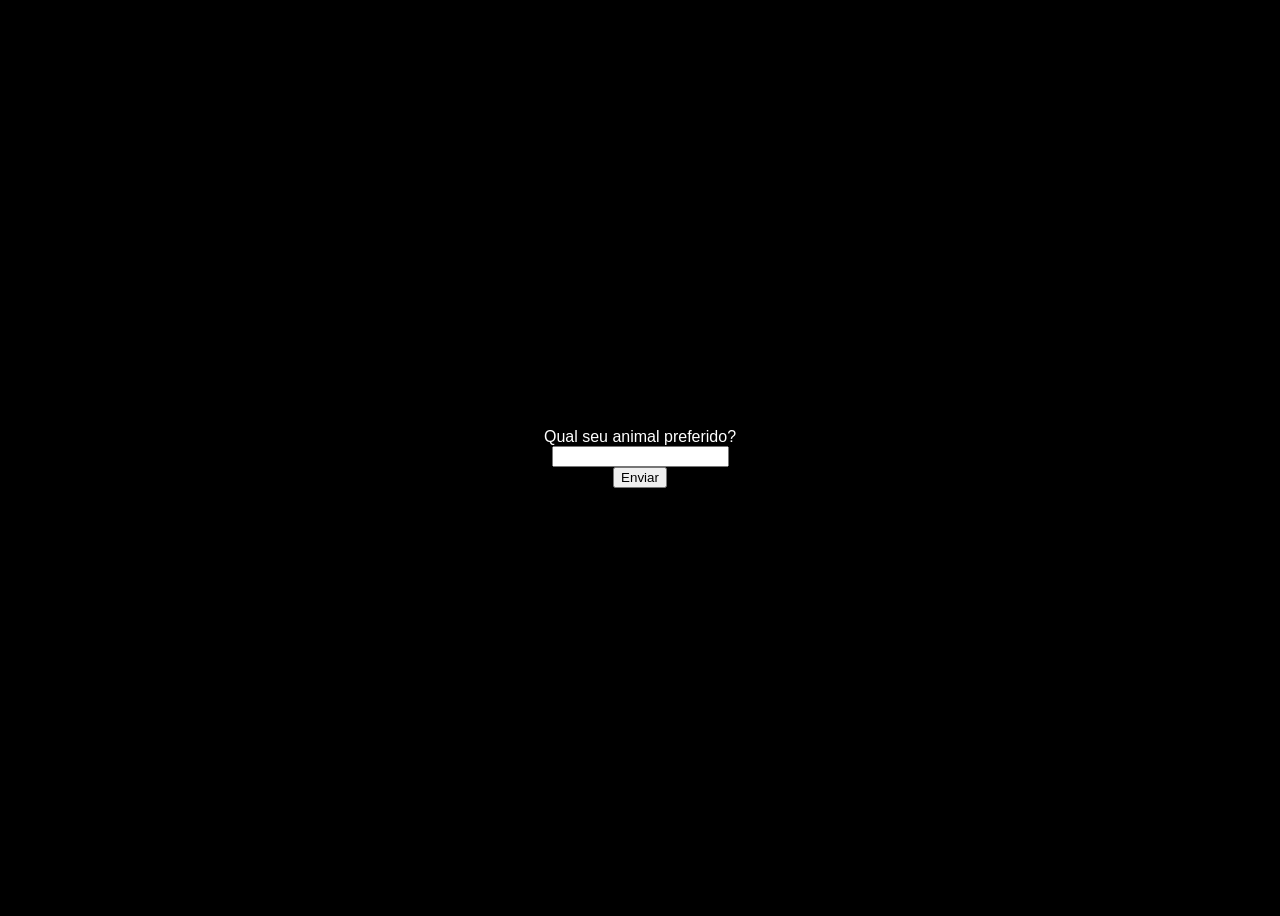
<file: index.html>
<!DOCTYPE html>
<html lang="en">
<head>
    <meta charset="UTF-8">
    <meta name="viewport" content="width=device-width, initial-scale=1.0">
    <title>Document</title>
    <style>
        body{
            background-color: black;
            color: white;
            font-family: arial;
        }
        .container{
            display: flex;
            flex-direction: column;
            flex-wrap: wrap;
            justify-content: center;
            align-items: center;
            min-height: 100vh;
            width: auto;
        }
    </style>
</head>
<body>
    <div class="container">
        <label for="q1">Qual seu animal preferido?</label>
        <input id="q1" name="q1" type="text">
        <button type="button" onclick="question1()">Enviar</button>

        <script>
            function question1(){
                var answer = (document.getElementsByName("q1")[0].value || "");
                if(answer.trim().toLowerCase() === "girafa"){
                    window.location.href = "q2.html";
                } else {
                    alert("Resposta errada, esse não é o animal preferido da Nina");
                }
            }
        </script>


    </div>
</body>
</html>
</file>
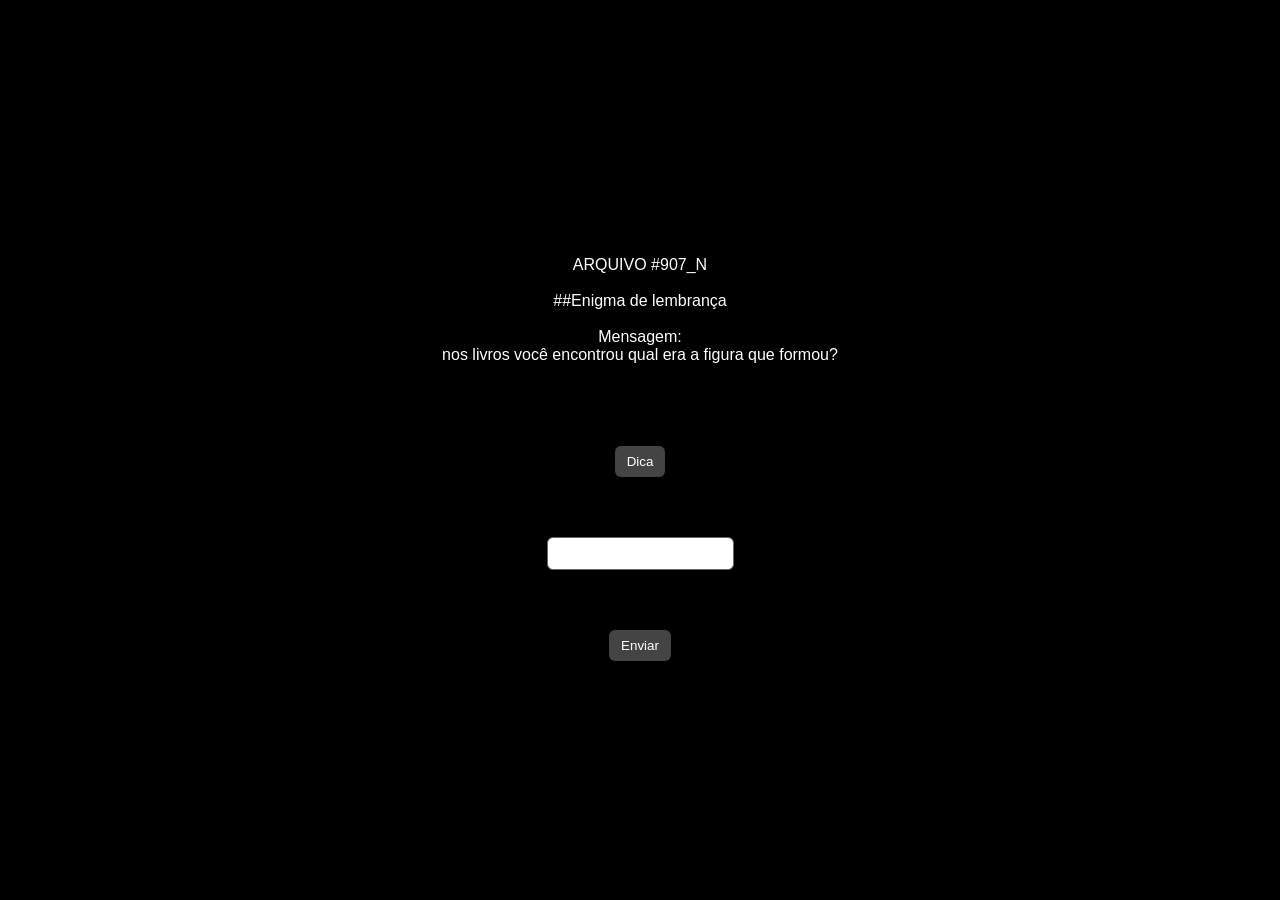
<file: q.2.2.html>
<!DOCTYPE html>
<html lang="pt-BR">
<head>
    <meta charset="UTF-8">
    <meta name="viewport" content="width=device-width, initial-scale=1.0">
    <title>Q2.1 - Enigma</title>
    <style>
        body{
            background-color: black;
            color: white;
            font-family: arial;
            margin: 0;
            padding: 0;
            height: 100%;
        }
        .container{
            display: flex;
            flex-direction: column;
            justify-content: center;
            align-items: center;
            min-height: 100vh;
            gap: 12px;
            padding: 24px;
            box-sizing: border-box;
            text-align: center;
        }
        input{ padding: 8px; border-radius: 6px; border: 1px solid #666; }
        button{ padding: 8px 12px; border-radius: 6px; background:#444; color:#fff; border: none; cursor: pointer }
    </style>
</head>
<body>
    <div class="container">
        
        <p>
        ARQUIVO #907_N
            <br>
            <br>
        ##Enigma de lembrança
            <br>
            <br>
        Mensagem:
            <br>
        nos livros você encontrou qual
        era a figura que formou?
            <br>
            <br>
            <br>
            <br>
        </p>

        <button onclick="alert('Um detalhe na figura que se formou na 2º carta')">Dica</button>

            <br>
            <br>

        <input id="q2" name="q2" type="text">

            <br>
            <br>

        <button type="button" onclick="question()">Enviar</button>

        <script>
            function question(){
                var answer = (document.getElementsByName("q2")[0].value || "");
                if(answer.trim().toLowerCase() === "maça" || answer.trim().toLowerCase() === "maca"){
                    window.location.href = "q2.3.html";
                } else if(answer.trim().toLowerCase() === "arvore" || answer.trim().toLowerCase() === "árvore"){
                    alert("É a outra figura que se formou, tente novamente");
                } else {
                    alert("Resposta errada, tente novamente");
                }
            }
        </script>


    </div>
</body>
</html>
</file>
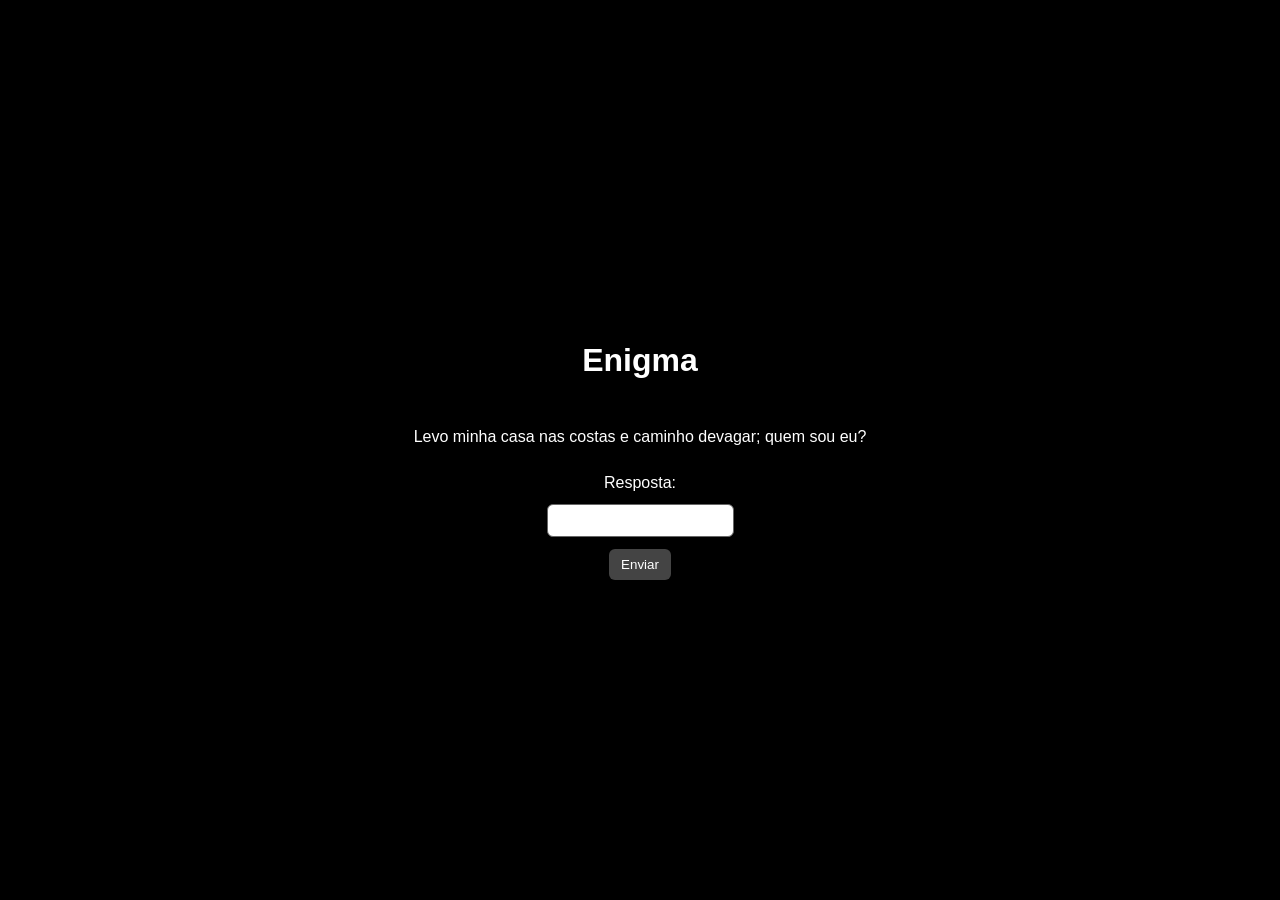
<file: q2.1.html>
<!DOCTYPE html>
<html lang="pt-BR">
<head>
    <meta charset="UTF-8">
    <meta name="viewport" content="width=device-width, initial-scale=1.0">
    <title>Q2.1 - Enigma</title>
    <style>
        body{
            background-color: black;
            color: white;
            font-family: arial;
            margin: 0;
            padding: 0;
            height: 100%;
        }
        .container{
            display: flex;
            flex-direction: column;
            justify-content: center;
            align-items: center;
            min-height: 100vh;
            gap: 12px;
            padding: 24px;
            box-sizing: border-box;
            text-align: center;
        }
        input{ padding: 8px; border-radius: 6px; border: 1px solid #666; }
        button{ padding: 8px 12px; border-radius: 6px; background:#444; color:#fff; border: none; cursor: pointer }
    </style>
</head>
<body>
    <div class="container">
        <h1>Enigma</h1>
        <p>Levo minha casa nas costas e caminho devagar; quem sou eu?</p>

        <label for="q2_1">Resposta:</label>
        <input id="q2_1" name="q2_1" type="text">
        <button type="button" onclick="question2_1()">Enviar</button>

        <script>
            function question2_1(){
                var answer = (document.getElementsByName("q2_1")[0].value || "");
                if(answer.trim().toLowerCase() === "tartaruga" || answer.trim().toLowerCase() === "tartarugas"){
                    window.location.href = "q.2.2.html";
                } else {
                    alert("Resposta errada. Dica: anda devagar e carrega sua casa.");
                }
            }
        </script>
    </div>
</body>
</html>
</file>
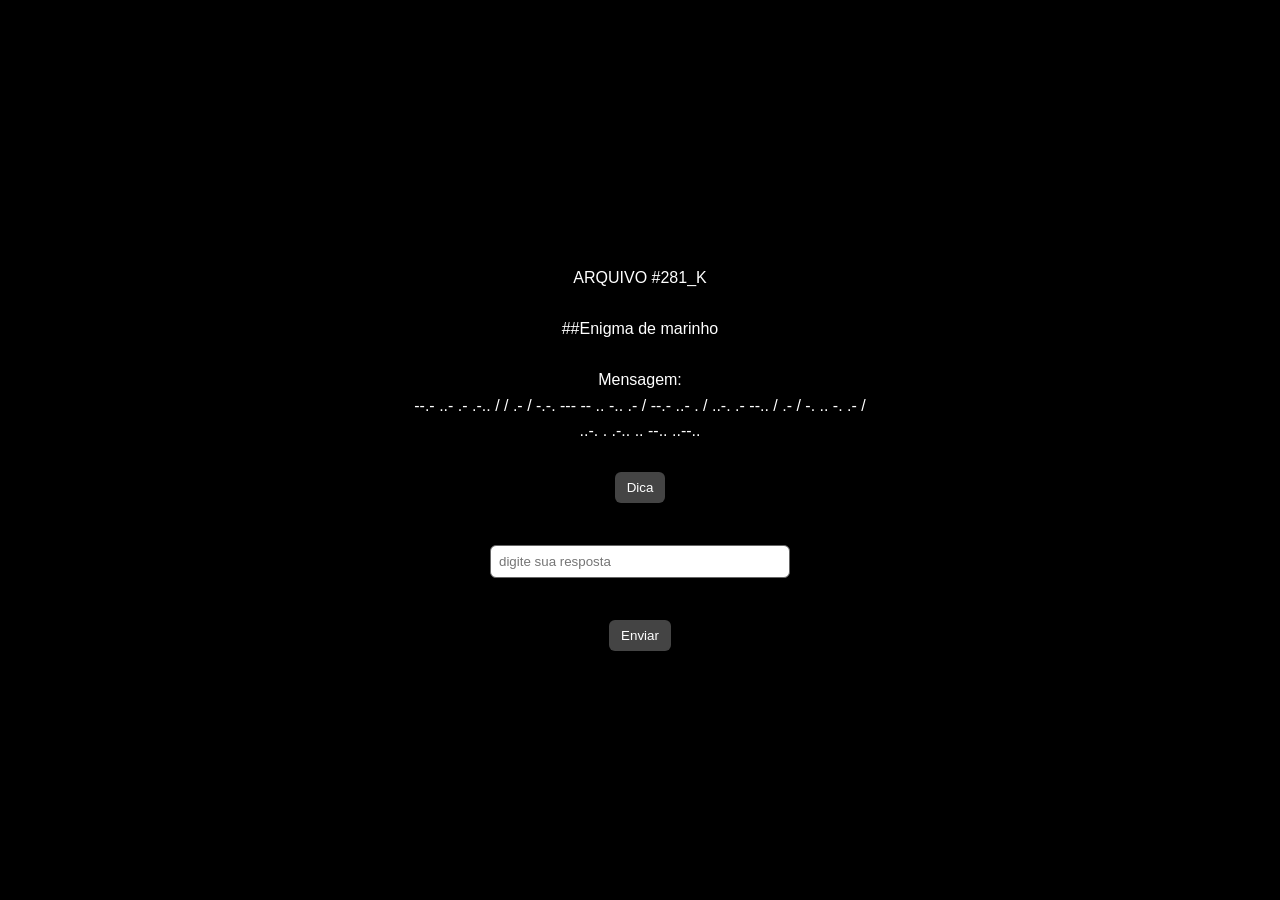
<file: q2.3.html>
<!DOCTYPE html>
<html lang="pt-BR">
<head>
    <meta charset="UTF-8">
    <meta name="viewport" content="width=device-width, initial-scale=1.0">
    <title>Q2.1 - Enigma</title>

    <style>
        body{
            background-color: black;
            color: white;
            font-family: Arial, sans-serif;
            margin: 0;
            padding: 0;
            min-height: 100vh;
        }

        .container{
            display: flex;
            flex-direction: column;
            justify-content: center;
            align-items: center;
            min-height: 100vh;
            gap: 12px;
            padding: 24px;
            box-sizing: border-box;
            text-align: center;
            max-width: 500px;
            margin: 0 auto;
        }

        p{
            max-width: 100%;
            overflow-wrap: break-word;
            word-wrap: break-word;
            white-space: normal;
            line-height: 1.6;
        }

        input{
            width: min(300px, 80vw);
            padding: 8px;
            border-radius: 6px;
            border: 1px solid #666;
            box-sizing: border-box;

            /* Mostra tudo minúsculo visualmente */
            text-transform: lowercase;
        }

        button{
            padding: 8px 12px;
            border-radius: 6px;
            background: #444;
            color: white;
            border: none;
            cursor: pointer;
        }

        button:hover{
            background: #555;
        }
    </style>
</head>

<body>
    <div class="container">

        <p>
            ARQUIVO #281_K
            <br><br>

            ##Enigma de marinho
            <br><br>

            Mensagem:
            <br>

            --.- ..- .- .-.. / / .- / -.-. --- -- .. -.. .- / --.- ..- . / ..-. .- --.. / .- / -. .. -. .- / ..-. . .-.. .. --.. ..--..
        </p>

        <button onclick="alert('Use o site invertexto *codigo morce*')">
            Dica
        </button>

        <br>

        <input
            id="q2"
            name="q2"
            type="text"
            placeholder="Digite sua resposta"
        >

        <br>

        <button type="button" onclick="question()">
            Enviar
        </button>

        <script>
            function question() {

                let answer = (document.getElementById("q2").value || "")
                    .trim()
                    .toLowerCase();

                if (
                    answer === "sushi" ||
                    answer === "suchi" ||
                    answer === "peixe cru"
                ) {
                    window.location.href = "q2.4.html";
                } else {
                    alert("É uma comida fria");
                }
            }
        </script>

    </div>
</body>
</html>
</file>
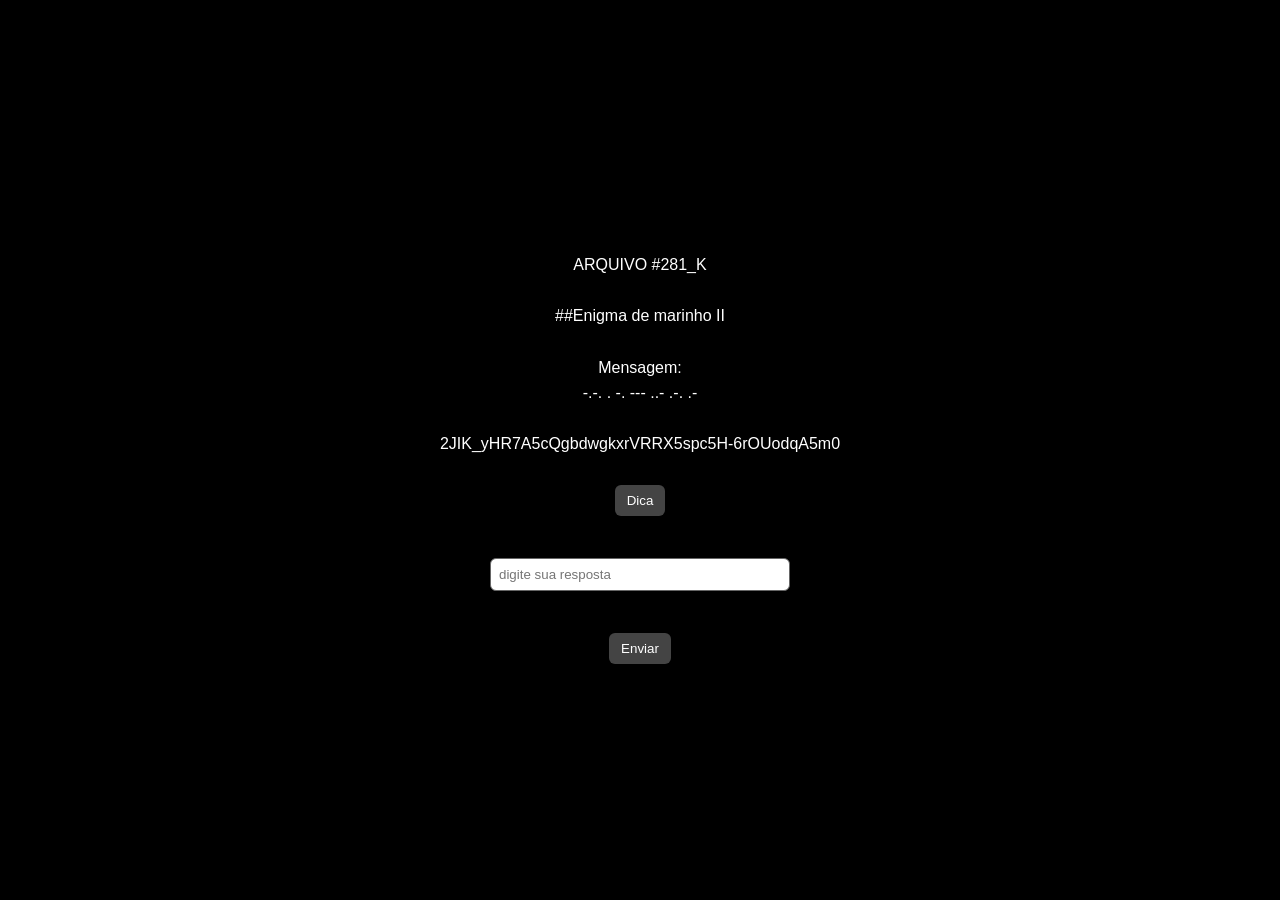
<file: q2.4.html>
<!DOCTYPE html>
<html lang="pt-BR">
<head>
    <meta charset="UTF-8">
    <meta name="viewport" content="width=device-width, initial-scale=1.0">
    <title>Q2.1 - Enigma</title>

    <style>
        body{
            background-color: black;
            color: white;
            font-family: Arial, sans-serif;
            margin: 0;
            padding: 0;
            min-height: 100vh;
        }

        .container{
            display: flex;
            flex-direction: column;
            justify-content: center;
            align-items: center;
            min-height: 100vh;
            gap: 12px;
            padding: 24px;
            box-sizing: border-box;
            text-align: center;
            max-width: 500px;
            margin: 0 auto;
        }

        p{
            max-width: 100%;
            overflow-wrap: break-word;
            word-wrap: break-word;
            white-space: normal;
            line-height: 1.6;
        }

        input{
            width: min(300px, 80vw);
            padding: 8px;
            border-radius: 6px;
            border: 1px solid #666;
            box-sizing: border-box;

            /* Mostra tudo minúsculo visualmente */
            text-transform: lowercase;
        }

        button{
            padding: 8px 12px;
            border-radius: 6px;
            background: #444;
            color: white;
            border: none;
            cursor: pointer;
        }

        button:hover{
            background: #555;
        }
    </style>
</head>

<body>
    <div class="container">

        <p>
            ARQUIVO #281_K
            <br><br>

            ##Enigma de marinho II
            <br><br>

            Mensagem:
            <br>

            -.-. . -. --- ..- .-. .-

            <br>
            <br>

            2JIK_yHR7A5cQgbdwgkxrVRRX5spc5H-6rOUodqA5m0
        </p>

        <button onclick="alert('O codigo morce é a chave,\nuse o invertexto *Texto Criptografado*\ncoloque a chave e o texto criptografado')">
            Dica
        </button>

        <br>

        <input
            id="q2"
            name="q2"
            type="text"
            placeholder="Digite sua resposta"
        >

        <br>

        <button type="button" onclick="question()">
            Enviar
        </button>

        <script>
            function question() {

                let answer = (document.getElementById("q2").value || "")
                    .trim()
                    .toLowerCase();

                if (
                    answer === "amarelo" ||
                    answer === "yellow" ||
                    answer === "amarela"
                ) {
                    window.location.href = "q3.html";
                } else {
                    alert("É uma comida fria");
                }
            }
        </script>

    </div>
</body>
</html>
</file>
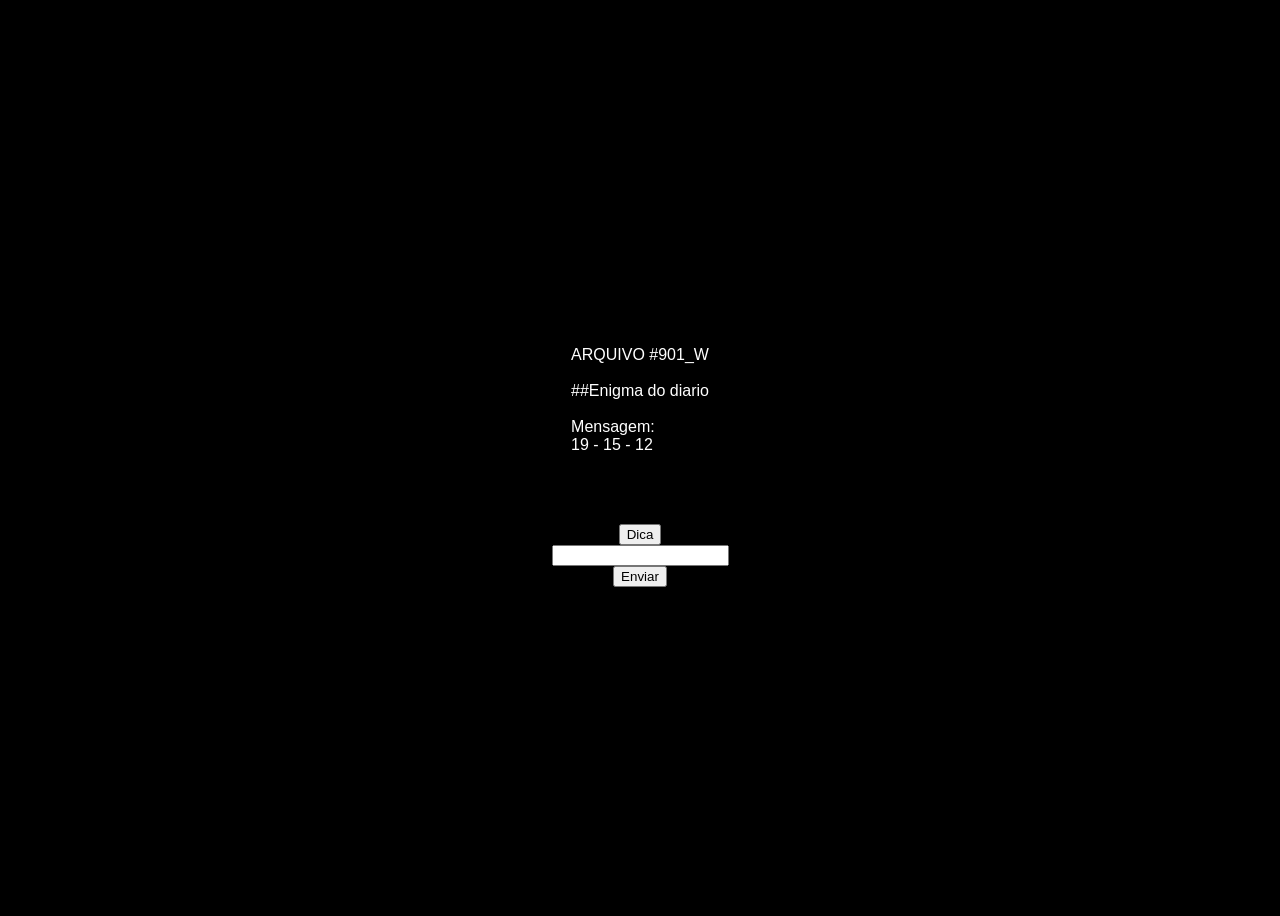
<file: q2.html>
<!DOCTYPE html>
<html lang="en">
<head>
    <meta charset="UTF-8">
    <meta name="viewport" content="width=device-width, initial-scale=1.0">
    <title>Document</title>
    <style>
        body{
            background-color: black;
            color: white;
            font-family: arial;
        }
        .container{
            display: flex;
            flex-direction: column;
            flex-wrap: wrap;
            justify-content: center;
            align-items: center;
            min-height: 100vh;
            width: auto;
        }
    </style>
</head>
<body>
    <div class="container">
        
        <p>ARQUIVO #901_W <br><br>##Enigma do diario<br><br>Mensagem:<br>19 - 15 - 12<br><br><br><br></p>
        <button onclick="alert('A=1, B=2, C=3, D=4, ..., Z=26')">Dica</button>
        <input id="q2" name="q2" type="text">
        <button type="button" onclick="question2()">Enviar</button>

        <script>
            function question2(){
                var answer = (document.getElementsByName("q2")[0].value || "");
                if(answer.trim().toLowerCase() === "sol"){
                    window.location.href = "q2.1.html";
                } else {
                    alert("Resposta errada, tente novamente");
                }
            }
        </script>


    </div>
</body>
</html>
</file>
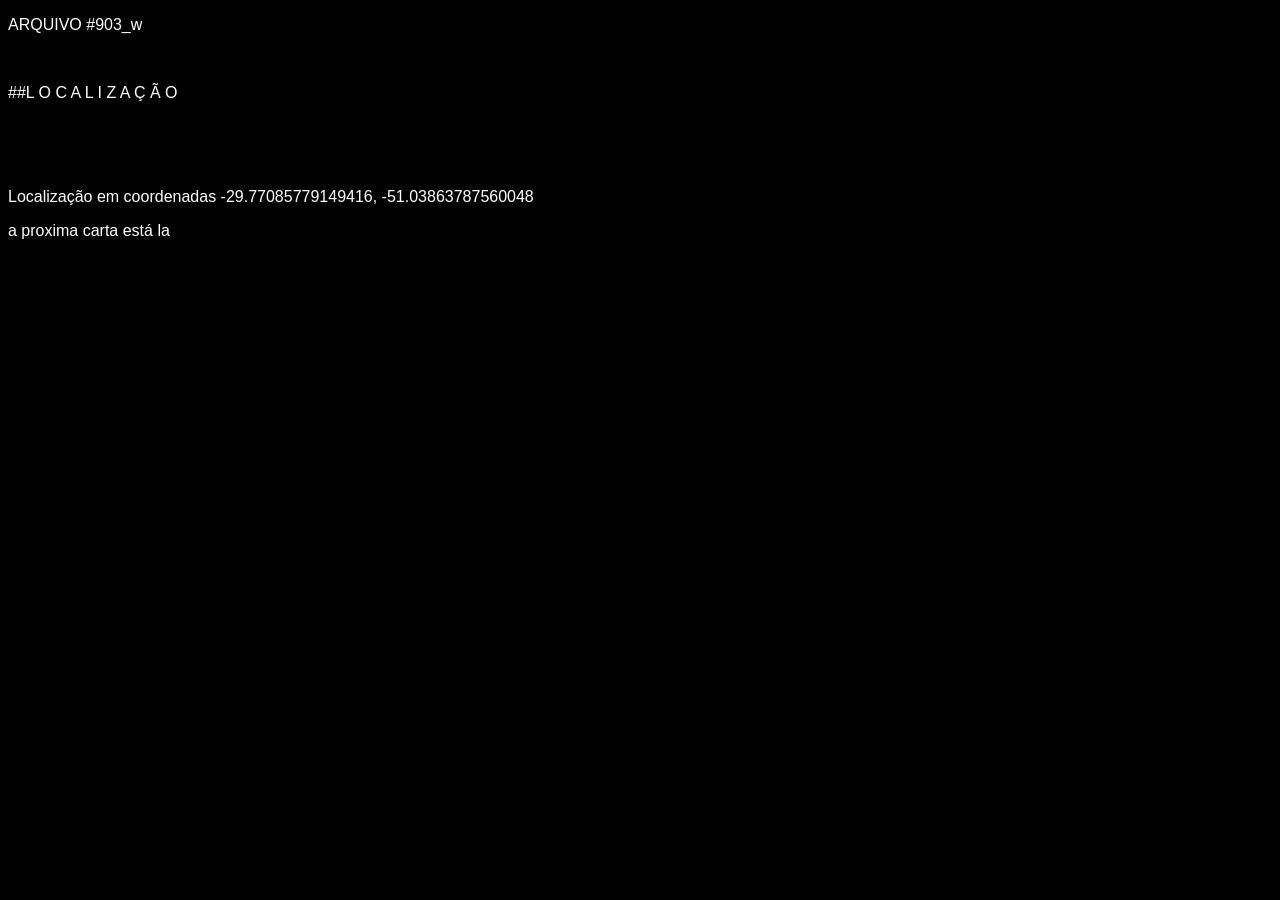
<file: q3.html>
<!DOCTYPE html>
<html lang="en">
<head>
    <meta charset="UTF-8">
    <meta name="viewport" content="width=device-width, initial-scale=1.0">
    <title>Document</title>
    <style>
        body{
            background-color: black;
            color: white;
            font-family: arial;
        }
        .container{
            display: flex;
            flex-direction: column;
            flex-wrap: wrap;
            justify-content: center;
            align-items: center;
            min-height: 100vh;
            width: auto;
        }
    </style>    
</head>
<body>
    <p>ARQUIVO #903_w</p>
    <br>
    <p>##L O C A L I Z A Ç Ã O<br></p>
    <br>
    <p>
        <br>
        <br>
        Localização em coordenadas -29.77085779149416, -51.03863787560048
    </p>

    <p>a proxima carta está la</p>
</body>
</html>
</file>
